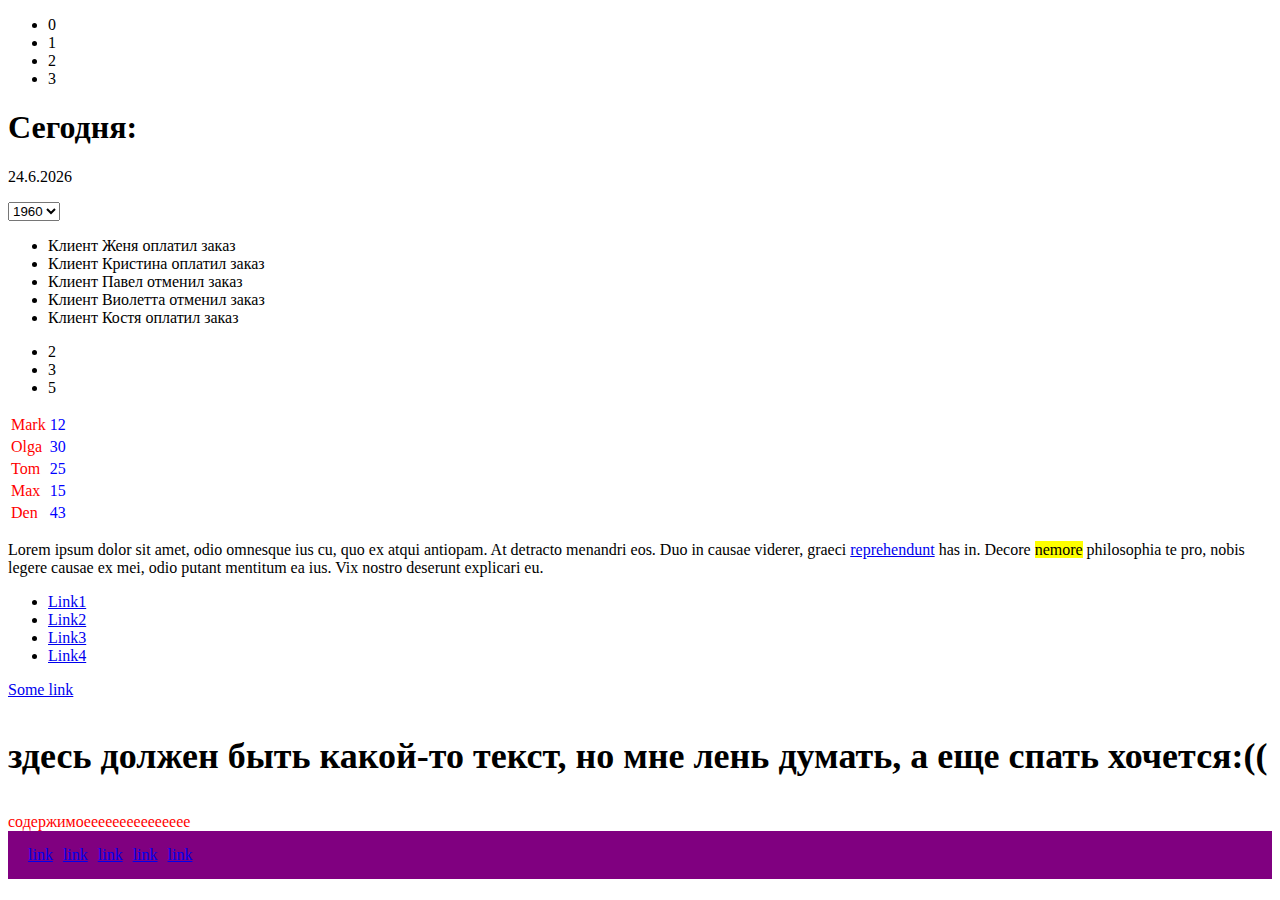
<file: index.html>
<!DOCTYPE html>
<html lang="en">
<head>
    <meta charset="UTF-8">
    <meta http-equiv="X-UA-Compatible" content="IE=edge">
    <meta name="viewport" content="width=device-width, initial-scale=1.0">
    <title>Document</title>
</head>
<body>



    <ul id="list">
        <li>Джон</li>
        <li>Пит</li>
        <li>Джессика</li>
        <li>Сара</li>
        </ul>
    <h1>Сегодня:</h1>
    <p></p>
    <select name="select"></select>
    <ul></ul>
    <ul>
        <li class="forRemove">1</li>
        <li>2</li>
        <li>3</li>
        <li class="forRemove">4</li>
        <li>5</li>
    </ul>
    <table></table>



    <div class="twelve">
        <div>
            <article>
                <p>Lorem ipsum dolor sit amet, odio omnesque ius cu, quo ex atqui antiopam. At detracto menandri eos. Duo in causae viderer, graeci <a href="#">reprehendunt</a> has in. Decore <mark>nemore</mark> philosophia te pro, nobis legere causae ex mei, odio putant mentitum ea ius. Vix nostro deserunt explicari eu.</p>
            </article>
        </div>
            <ul>
                <li><a href="#">Link1</a></li>
                <li><a href="#">Link2</a></li>
                <li><a href="#">Link3</a></li>
                <li><a href="#">Link4</a></li>
            </ul><span></span>
            <a href="#">Some link</a>
    </div>
    


    <script src="./js8.js">
    </script>



</body>
</html>
</file>
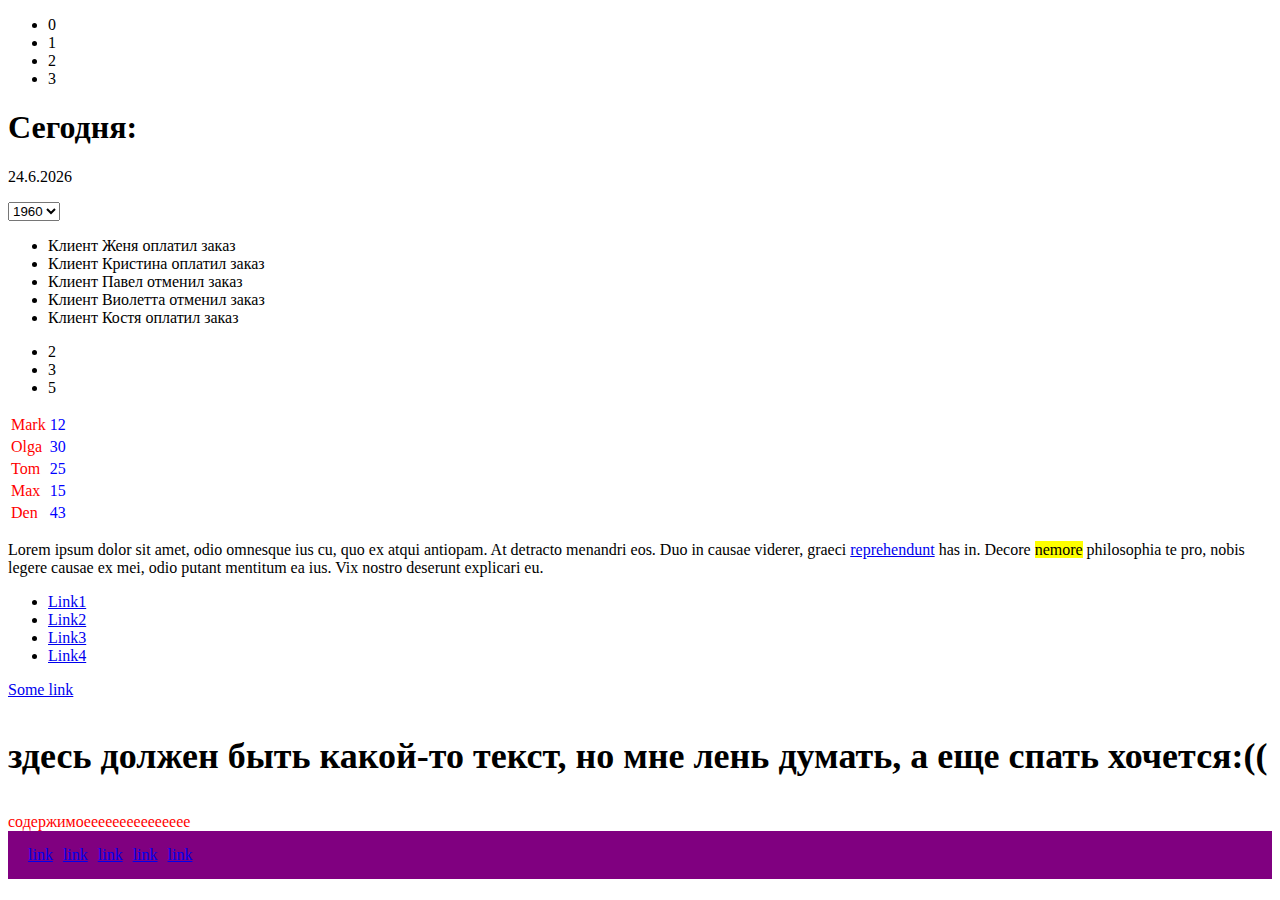
<file: js8.html>
<!DOCTYPE html>
<html lang="en">
<head>
    <meta charset="UTF-8">
    <meta http-equiv="X-UA-Compatible" content="IE=edge">
    <meta name="viewport" content="width=device-width, initial-scale=1.0">
    <title>Document</title>
</head>
<body>



    <ul id="list">
        <li>Джон</li>
        <li>Пит</li>
        <li>Джессика</li>
        <li>Сара</li>
        </ul>
    <h1>Сегодня:</h1>
    <p></p>
    <select name="select"></select>
    <ul></ul>
    <ul>
        <li class="forRemove">1</li>
        <li>2</li>
        <li>3</li>
        <li class="forRemove">4</li>
        <li>5</li>
    </ul>
    <table></table>



    <div class="twelve">
        <div>
            <article>
                <p>Lorem ipsum dolor sit amet, odio omnesque ius cu, quo ex atqui antiopam. At detracto menandri eos. Duo in causae viderer, graeci <a href="#">reprehendunt</a> has in. Decore <mark>nemore</mark> philosophia te pro, nobis legere causae ex mei, odio putant mentitum ea ius. Vix nostro deserunt explicari eu.</p>
            </article>
        </div>
            <ul>
                <li><a href="#">Link1</a></li>
                <li><a href="#">Link2</a></li>
                <li><a href="#">Link3</a></li>
                <li><a href="#">Link4</a></li>
            </ul><span></span>
            <a href="#">Some link</a>
    </div>
    


    <script src="./js8.js">
    </script>



</body>
</html>
</file>
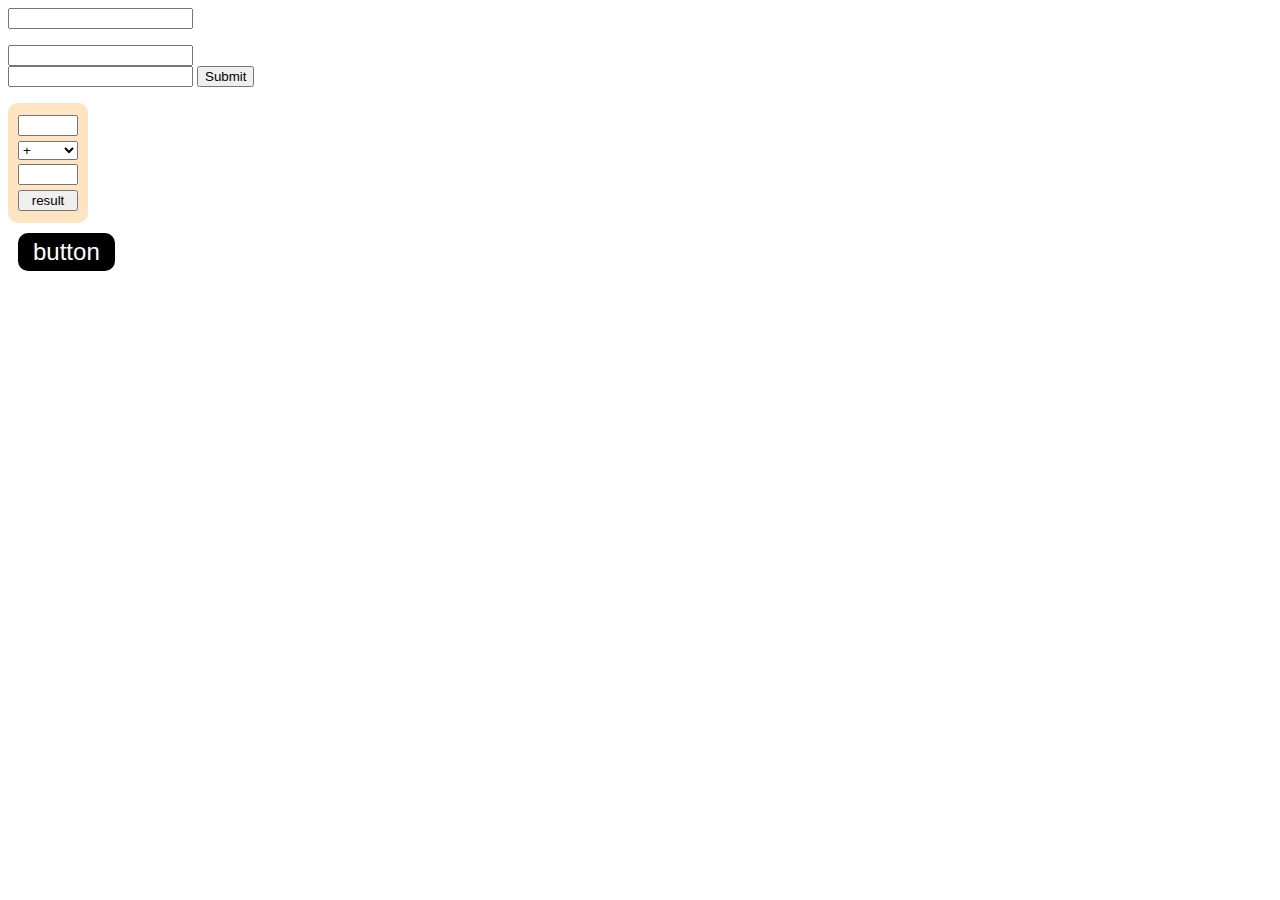
<file: js9/js9.html>
<!DOCTYPE html>
<html lang="en">
<head>
    <meta charset="UTF-8">
    <meta http-equiv="X-UA-Compatible" content="IE=edge">
    <meta name="viewport" content="width=device-width, initial-scale=1.0">
    <title>Document</title>
    <link rel="stylesheet" href="js9.css">
</head>
<body>
    <input type="text">
    <ul></ul>
    
    <input type="text" class="input2">

    <form>
        <input type="text" class="input3">
        <input type="submit">
    </form>
    <ul class="ul3">
    </ul>

    <form class="form4">
        <input type="text" class="input4_1">
        <select>
            <option value="+">+</option>
            <option value="-">-</option>
            <option value="*">*</option>
            <option value="/">/</option>
            <option value="**">**</option>
            <option value="%">%</option>
        </select>
        <input type="text" class="input4_2">
        <input type="submit" value="result">
    </form>
    <div></div>


    <button>button</button>

    <script src="./js9.js"></script>
</body>
</html>
</file>
<file: js9/js9.css>
.form4 {
  display: -webkit-box;
  display: -ms-flexbox;
  display: flex;
  -webkit-box-orient: vertical;
  -webkit-box-direction: normal;
      -ms-flex-direction: column;
          flex-direction: column;
  height: 100px;
  -ms-flex-pack: distribute;
      justify-content: space-around;
  width: 60px;
  background-color: bisque;
  padding: 10px;
  border-radius: 10px;
}

button {
  margin: 10px;
  padding: 5px 15px;
  font-size: 24px;
  font-family: sans-serif;
  color: white;
  background-color: rgb(0, 0, 0);
  border: none;
  border-radius: 10px;
}
</file>
